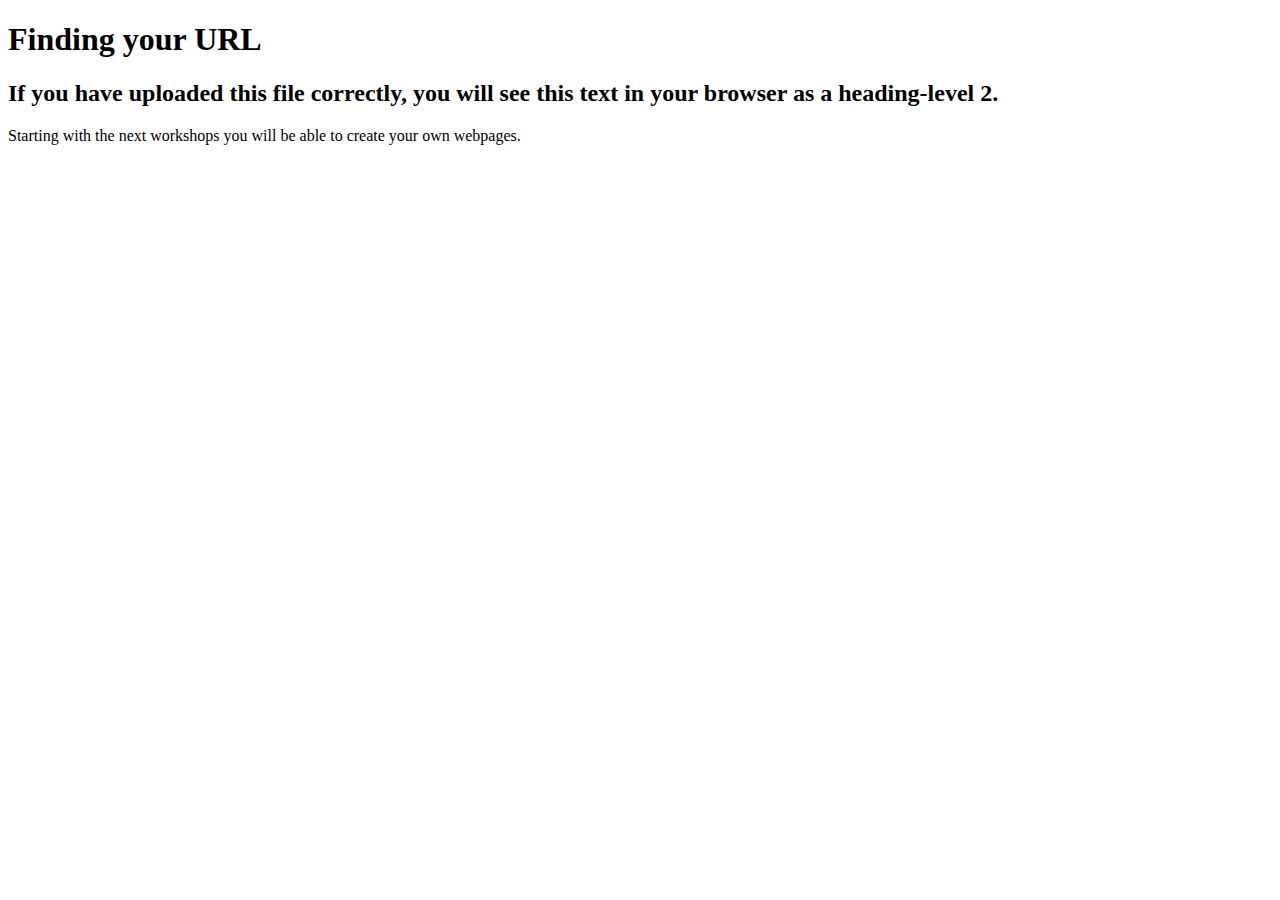
<file: test.html>
<!DOCTYPE html>
<html>
    
    <head>
        <meta charset="utf-8">
       <title>Finding Your URL</title>
        <meta name="description" content="Finding your URL in GitHub">
    </head>
    <body>
        
        <h1>Finding your URL</h1>
        <h2>If you have uploaded this file correctly, you will see this text in your browser as a heading-level 2.</h2>
        
        <p>
            Starting with the next workshops you will be able to create your own webpages.
        </p>
        
    
    </body>
</html>
</file>
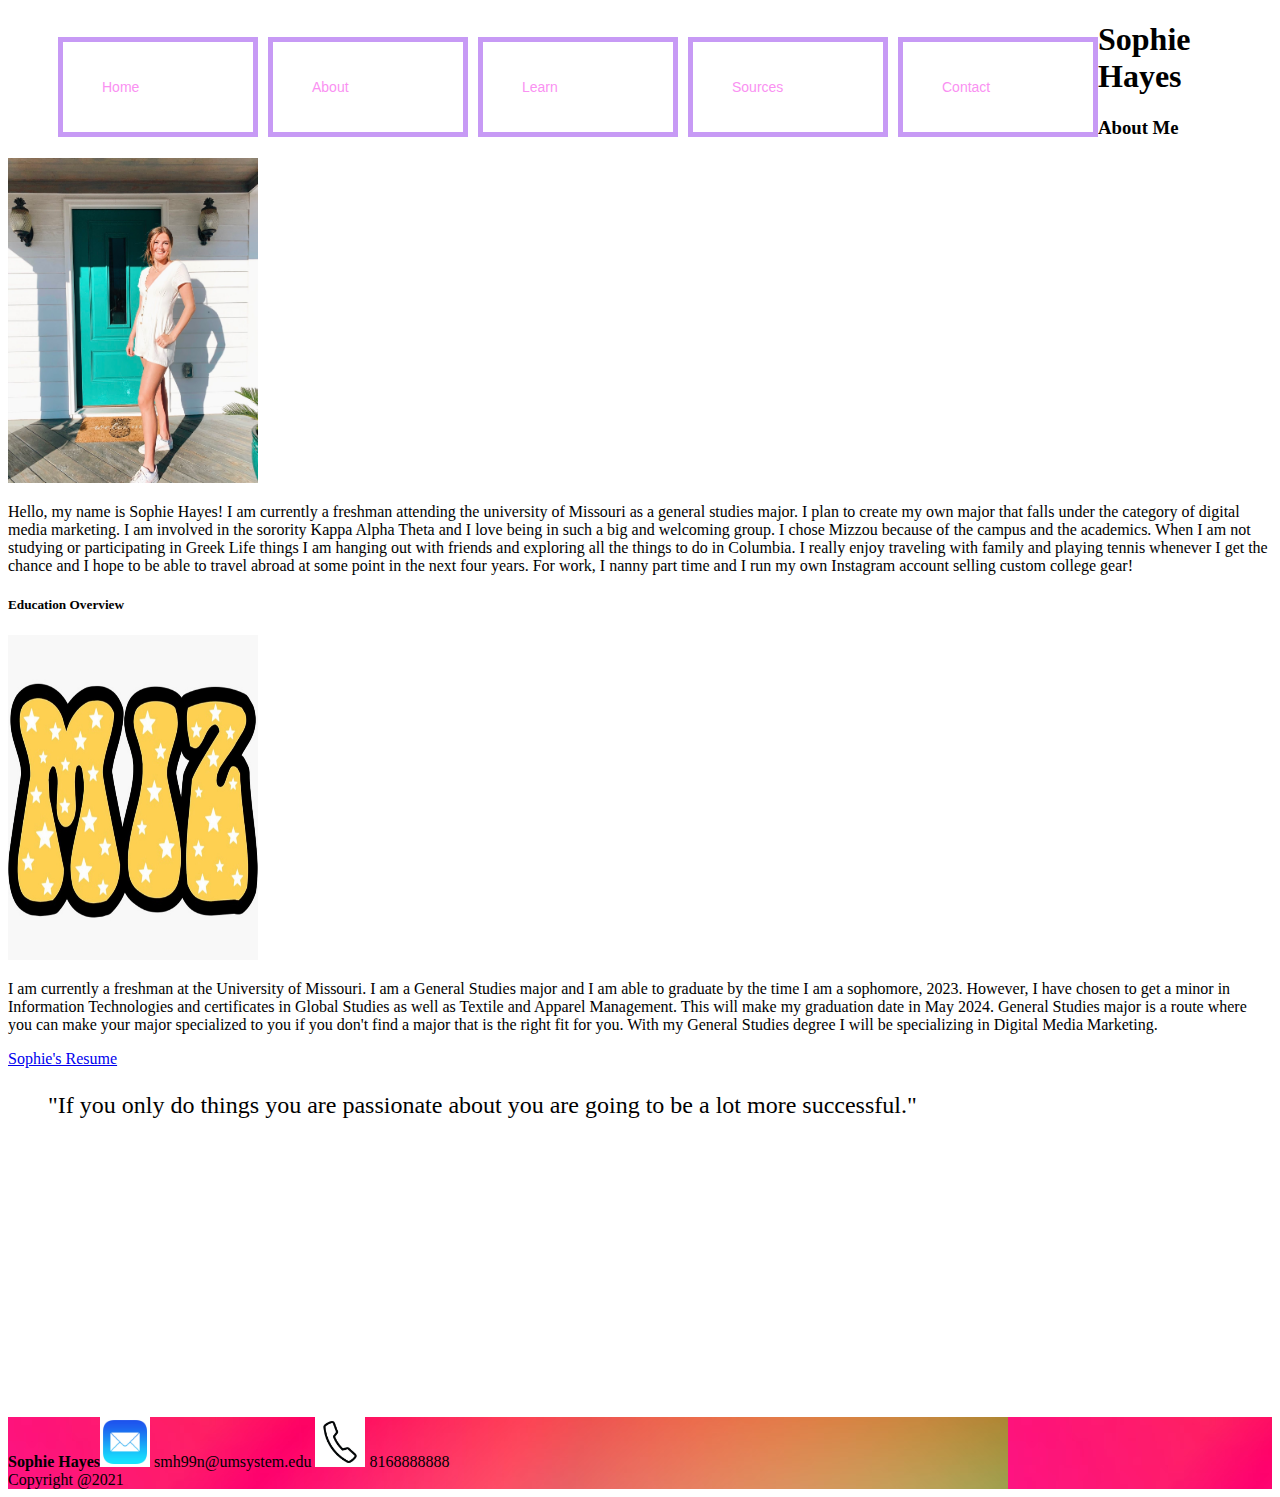
<file: islt_7310/about.html>
<!DOCTYPE html>
<html lang="en-US">
<head>
               <meta charset="utf-8">
               <title>About Page</title>
               <link rel="stylesheet" href="style.css"/>
               <link rel="stylesheet" href="nav.css"/>
               <meta name="viewport" content="width=device-width, initial-scale=1">
               <link rel="preconnect" href="https://fonts.gstatic.com">
<link href="https://fonts.googleapis.com/css2?family=Krona+One&display=swap" rel="stylesheet">
<link rel="shortcut icon" type="image/png" href="images/smile.jpeg">

</head>
<body>
  <div>
  <nav>
  <ul class="nav">
 
    <li><a href="index.html">Home</a></li>
    <li><a href="about.html">About</a>
    <li><a href="Learn.html">Learn</a>
      <ul>
        <li><a href="setup.html">Set Up</a></li>
        <li><a href="postcontent.html">Post Content</a></li>
        <li><a href="followers.html">Find your Followers</a></li>
      </ul>
    </li>
    <li><a href="reflection.html">Sources</a></li>
    <li><a href="contact.html">Contact</a></li>

</ul></nav>
  </div>
<div>
  
<h1>Sophie Hayes</h1>
    <h3>About Me</h3>
    <img src="images/Sophie.jpg" alt="Sophie Hayes" width="250" height="325"</img>
    <div id=aboutme><p>Hello, my name is Sophie Hayes! I am currently a freshman attending the university of Missouri as a general studies major.
      I plan to create my own major that falls under the category of digital media marketing. I am involved in the sorority Kappa 
      Alpha Theta and I love being in such a big and welcoming group. I chose Mizzou because of the campus and the academics. When 
      I am not studying or participating in Greek Life things I am hanging out with friends and exploring all the things to do in 
      Columbia. I really enjoy traveling with family and playing tennis whenever I get the chance and I hope to be able to travel 
      abroad at some point in the next four years. For work, I nanny part time and I run my own Instagram account selling custom 
      college gear!</p></div>
        <h5>Education Overview</h5>
        <img src="images/miz.jpg" alt="Mizzou" width="250" height="325"</img>
        <div id=education><p>I am currently a freshman at the University of Missouri. I am a General Studies major and I am able to graduate by the 
              time I am a sophomore, 2023. However, I have chosen to get a minor in Information Technologies and certificates in 
              Global Studies as well as Textile and Apparel Management. This will make my graduation date in May 2024. General Studies 
              major is a route where you can make your major specialized to you if you don't find a major that is the right fit for you. 
              With my General Studies degree I will be specializing in Digital Media Marketing.</p>
              <p><a href="SophieHayesResume.pdf">Sophie's Resume</a></p>
              <blockquote>"If you only do things you are passionate about you are going to be a lot more successful."</blockquote>
              <iframe width="480" height="270" src="https://www.powtoon.com/embed/eo0g9XTWIUR/" frameborder="0" allowfullscreen></iframe>
              <footer><strong>Sophie Hayes</strong><img class="pic" src="images/mail.jpg" alt="Mail"</img>
                <img class="bigpic" src="images/mail.jpg" alt="Mail"</img>
                smh99n@umsystem.edu
                  <img class="pic" src="images/phone.jpg" alt="Phone"</img>
                  <img class="bigpic" src="images/phone.jpg" alt="Phone"</img>
                  8168888888<br>
                Copyright @2021</footer></div>
</body>
</html>
</file>
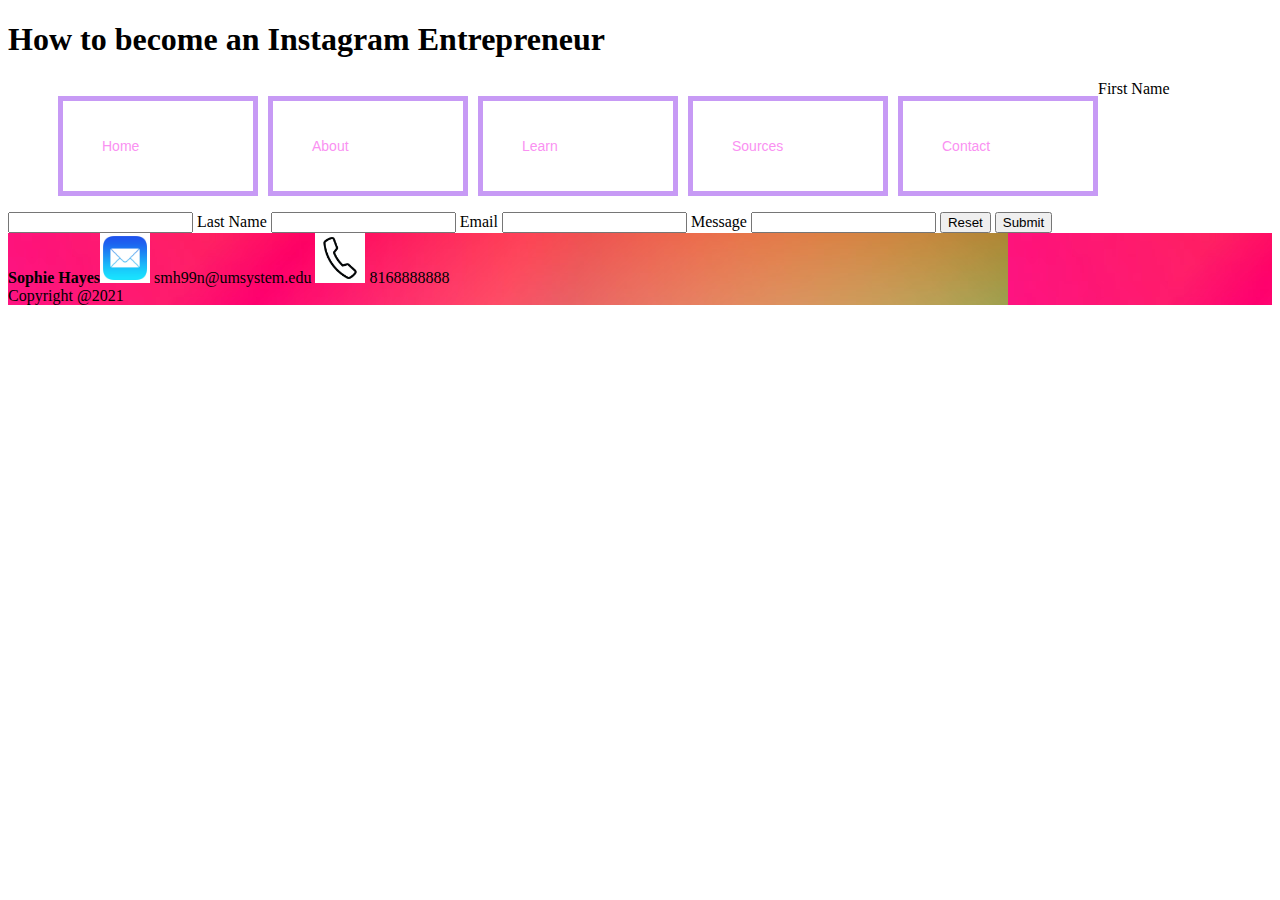
<file: islt_7310/contact.html>
<!DOCTYPE html>
  <html lang="en-US">
  <head>
                 <meta charset="utf-8">
                 <title>Contact</title>
                 <link rel="stylesheet" href="style.css"/>
                 <link rel="stylesheet" href="nav.css"/>
                 <meta name="viewport" content="width=device-width, initial-scale=1">
                 <link rel="shortcut icon" type="image/png" href="images/smile.jpeg">
  </head>

  <body>

    <nav>

      <h1> How to become an Instagram Entrepreneur</h1>
<div>
    <ul class="nav">
   
      <li><a href="index.html">Home</a></li>
      <li><a href="about.html">About</a>
      <li><a href="Learn.html">Learn</a>
        <ul>
          <li><a href="setup.html">Set Up</a></li>
          <li><a href="postcontent.html">Post Content</a></li>
          <li><a href="followers.html">Find your Followers</a></li>
        </ul>
      </li>
      <li><a href="reflection.html">Sources</a></li>
      <li><a href="contact.html">Contact</a></li>
    </div>
  <form action="mailto:smh99n@umsystem.edu?Subject=Contact%20Form" method="post" enctype="text/plain">
    <div>
      <label for="First Name">First Name</label>
      <input type="text" name="First Name" id="First Name" required>

      <label>Last Name
        <input type="text" name="Last Name" required>
      </label>

      <label>Email
        <input type="email" name="Email" required>
      </label>

      <label>Message
        <input type="text" name="Message" required>
      </label>
  
    <button type="reset">Reset</button>
    <button type="submit">Submit</button>
    </div>
  </form>






 


  
    <div><footer><strong>Sophie Hayes</strong><img class="pic" src="images/mail.jpg" alt="Mail"</img>
      <img class="bigpic" src="images/mail.jpg" alt="Mail"</img>
      smh99n@umsystem.edu
        <img class="pic" src="images/phone.jpg" alt="Phone"</img>
        <img class="bigpic" src="images/phone.jpg" alt="Phone"</img>
        8168888888<br>
      Copyright @2021</footer></div>
</body>
</html>
</file>
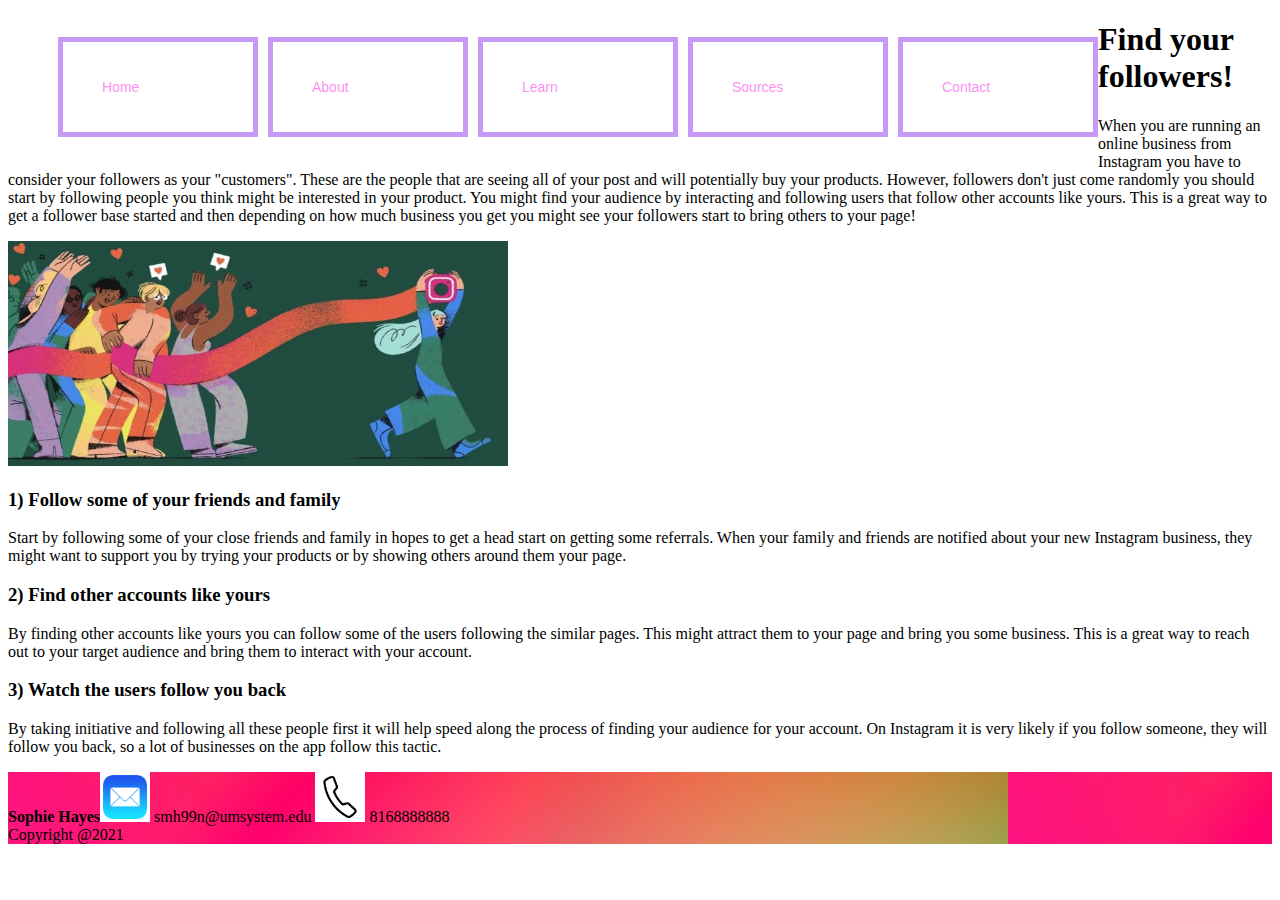
<file: islt_7310/followers.html>
<!DOCTYPE html>
<html lang="en-US">
<head>
               <meta charset="utf-8">
               <title>About Page</title>
               <link rel="stylesheet" href="style.css"/>
               <link rel="stylesheet" href="nav.css"/>
               <meta name="viewport" content="width=device-width, initial-scale=1">
               <link rel="preconnect" href="https://fonts.gstatic.com">
<link rel="shortcut icon" type="image/png" href="images/smile.jpeg">

</head>
<body>
  <nav>
  <ul class="nav">
 
    <li><a href="index.html">Home</a></li>
    <li><a href="about.html">About</a>
    <li><a href="Learn.html">Learn</a>
      <ul>
        <li><a href="setup.html">Set Up</a></li>
        <li><a href="postcontent.html">Post Content</a></li>
        <li><a href="followers.html">Find your Followers</a></li>
      </ul>
    </li>
    <li><a href="reflection.html">Sources</a></li>
    <li><a href="contact.html">Contact</a></li>

</ul></nav>

<div>

  
<h1>Find your followers!</h1>
    <h3></h3>
    <div id=aboutme><p>When you are running an online business from Instagram you have to consider your followers as your "customers". These are the people that 
        are seeing all of your post and will potentially buy your products. However, followers don't just come randomly you should start by following people you 
        think might be interested in your product. You might find your audience by interacting and following users that follow other accounts like yours. This is a 
        great way to get a follower base started and then depending on how much business you get you might see your followers start to bring others to your page!
        <div><img src="images/followers.jpg" alt="followers" width="500" height="225"</img></div>
  </p></div>

        <div id="steps"><h3>1)	Follow some of your friends and family</h3>
            <p>Start by following some of your close friends and family in hopes to get a head start on getting some referrals. When your family and friends 
                are notified about your new Instagram business, they might want to support you by trying your products or by showing others around them your page.</p>
        <div id="steps"><h3>2)	Find other accounts like yours</h3>
         <p>By finding other accounts like yours you can follow some of the users following the similar pages. This might attract them to your page and bring you 
             some business. This is a great way to reach out to your target audience and bring them to interact with your account.
            </p>
            <div id="steps"><h3>3)	Watch the users follow you back</h3>
                <p>By taking initiative and following all these people first it will help speed along the process of finding your audience for your account. On Instagram it is very likely if you follow someone, they
                    will follow you back, so a lot of businesses on the app follow this tactic.
                    </p>
        
              <footer><strong>Sophie Hayes</strong><img class="pic" src="images/mail.jpg" alt="Mail"</img>
                <img class="bigpic" src="images/mail.jpg" alt="Mail"</img>
                smh99n@umsystem.edu
                  <img class="pic" src="images/phone.jpg" alt="Phone"</img>
                  <img class="bigpic" src="images/phone.jpg" alt="Phone"</img>
                  8168888888<br>
                Copyright @2021</footer></div>
</body>
</html>
</file>
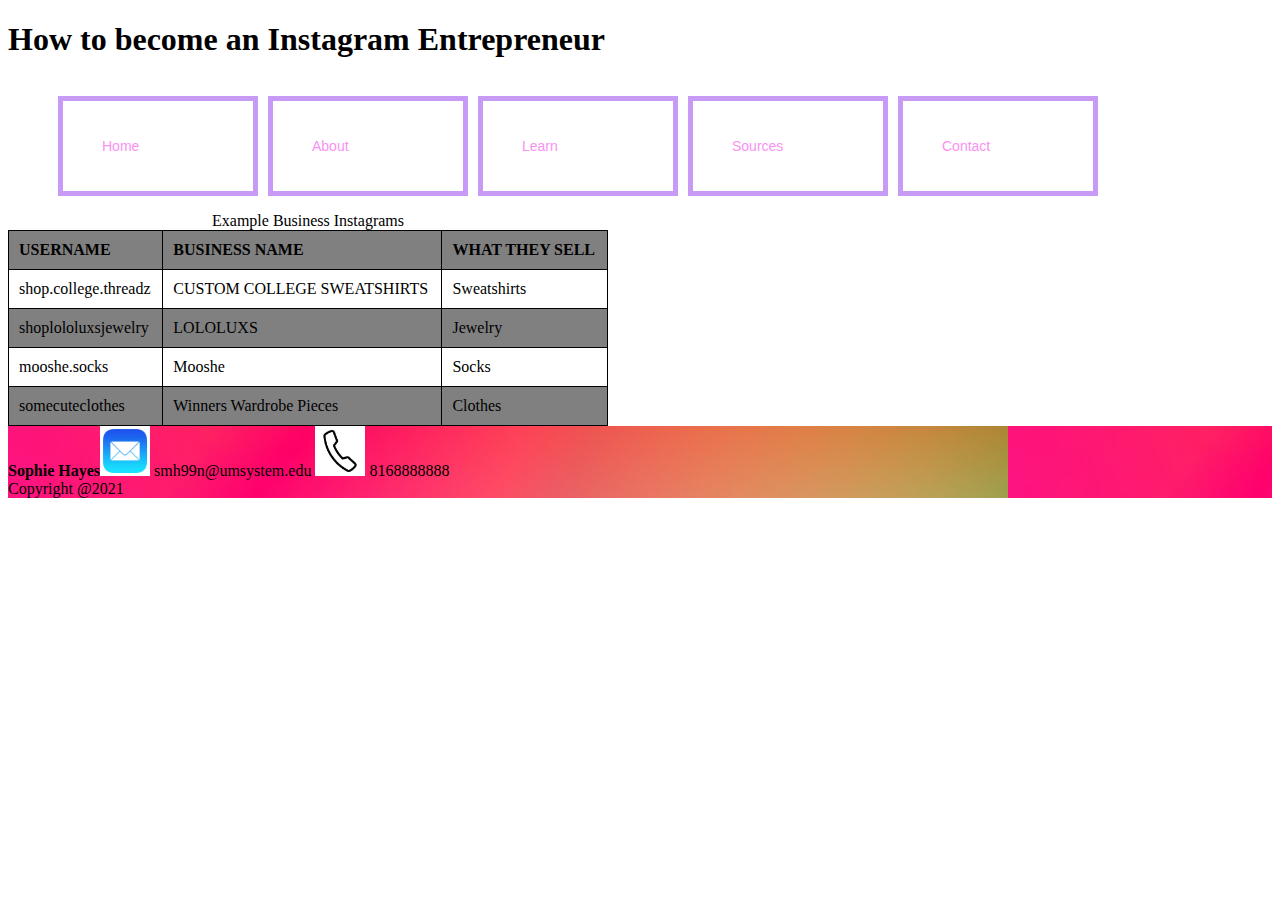
<file: islt_7310/Learn.html>
<!DOCTYPE html>
  <html lang="en-US">
  <head>
                 <meta charset="utf-8">
                 <title>Learn Page</title>
                 <link rel="stylesheet" href="style.css"/>
                 <link rel="stylesheet" href="nav.css"/>
                 <meta name="viewport" content="width=device-width, initial-scale=1">
                 <link rel="shortcut icon" type="image/png" href="images/smile.jpeg">
  </head>

  <body>
    <nav>

      <h1> How to become an Instagram Entrepreneur</h1>
<div>
    <ul class="nav">
   
      <li><a href="index.html">Home</a></li>
      <li><a href="about.html">About</a>
      <li><a href="Learn.html">Learn</a>
        <ul>
          <li><a href="setup.html">Set Up</a></li>
          <li><a href="postcontent.html">Post Content</a></li>
          <li><a href="followers.html">Find your Followers</a></li>
        </ul>
      </li>
      <li><a href="reflection.html">Sources</a></li>
      <li><a href="contact.html">Contact</a></li>
    </div>
     
<table>
  <caption>Example Business Instagrams
  
  </caption>

<tr>
<TH>USERNAME</TH>
<TH>BUSINESS NAME</TH>
<TH>WHAT THEY SELL</TH>
</tr>
<tr>
  <td>shop.college.threadz</td>
  <td>CUSTOM COLLEGE SWEATSHIRTS</td>
  <td>Sweatshirts</td>
</tr>
<tr>
  <td>shoplololuxsjewelry</td>
<td>LOLOLUXS</td>
<td>Jewelry</td>
</tr>

<tr>
  <td>mooshe.socks
  </td>
  <td>Mooshe</td>
  <td>Socks</td>
</tr>
<tr>

<td>somecuteclothes</td>
<td>Winners Wardrobe Pieces</td>
<td>Clothes</td>

</tr>

</table>



  
    <div><footer><strong>Sophie Hayes</strong><img class="pic" src="images/mail.jpg" alt="Mail"</img>
      <img class="bigpic" src="images/mail.jpg" alt="Mail"</img>
      smh99n@umsystem.edu
        <img class="pic" src="images/phone.jpg" alt="Phone"</img>
        <img class="bigpic" src="images/phone.jpg" alt="Phone"</img>
        8168888888<br>
      Copyright @2021</footer></div>
</body>
</html>
</file>
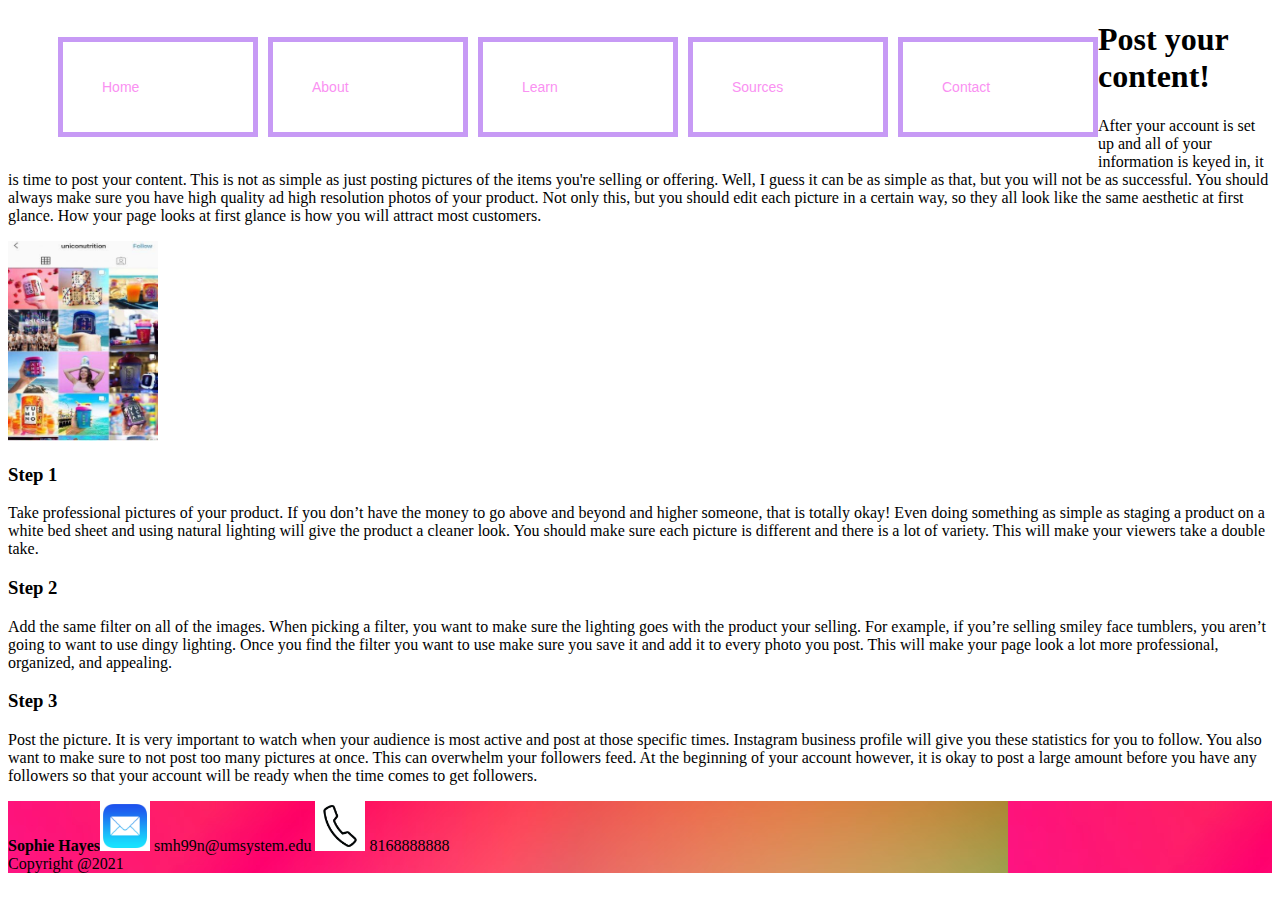
<file: islt_7310/postcontent.html>
<!DOCTYPE html>
<html lang="en-US">
<head>
               <meta charset="utf-8">
               <title>About Page</title>
               <link rel="stylesheet" href="style.css"/>
               <link rel="stylesheet" href="nav.css"/>
               <meta name="viewport" content="width=device-width, initial-scale=1">
               <link rel="preconnect" href="https://fonts.gstatic.com">
<link rel="shortcut icon" type="image/png" href="images/smile.jpeg">

</head>
<body>
  <nav>
  <ul class="nav">
 
    <li><a href="index.html">Home</a></li>
    <li><a href="about.html">About</a>
    <li><a href="Learn.html">Learn</a>
      <ul>
        <li><a href="setup.html">Set Up</a></li>
        <li><a href="postcontent.html">Post Content</a></li>
        <li><a href="followers.html">Find your Followers</a></li>
      </ul>
    </li>
    <li><a href="reflection.html">Sources</a></li>
    <li><a href="contact.html">Contact</a></li>

</ul></nav>

<div>
  
<h1>Post your content!</h1>
    <h3></h3>
    <div id=aboutme><p>After your account is set up and all of your information is keyed in, it is time to post your content. This is not as simple as just posting pictures 
        of the items you're selling or offering. Well, I guess it can be as simple as that, but you will not be as successful. You should always make sure you have 
        high quality ad high resolution photos of your product. Not only this, but you should edit each picture in a certain way, so they all look like the 
        same aesthetic at first glance. How your page looks at first glance is how you will attract most customers.
        <div><img src="images/feed.jpg" alt="feed" width="150" height="200"</img></div>
  </p></div>

        <div id="steps"><h3>Step 1</h3>
            <p>Take professional pictures of your product. If you don’t have the money to go above and beyond and higher someone, that is totally okay! 
            Even doing something as simple as staging a product on a white bed sheet and using natural lighting will give
             the product a cleaner look. You should make sure each picture is different 
             and there is a lot of variety. This will make your viewers take a double take.</p>
        <div id="steps"><h3>Step 2</h3>
         <p>Add the same filter on all of the images. When picking a filter, you want to make sure
            the lighting goes with the product your selling. For example, if you’re selling smiley face
            tumblers, you aren’t going to want to use dingy lighting. Once you find the filter you want to 
            use make sure you save it and add it to every photo you post. This will make your page look a lot more professional, organized, and appealing.
            </p>
            <div id="steps"><h3>Step 3</h3>
                <p>Post the picture. It is very important to watch when your audience is most active and post at those specific times. Instagram business 
                    profile will give you these statistics for you to follow. You also want to make sure to not post too many pictures at once. This 
                    can overwhelm your followers feed. At the beginning of your account however, it is okay to post a large amount before you have any 
                    followers so that your account will be ready when the time comes to get followers.</p>
        
              <footer><strong>Sophie Hayes</strong><img class="pic" src="images/mail.jpg" alt="Mail"</img>
                <img class="bigpic" src="images/mail.jpg" alt="Mail"</img>
                smh99n@umsystem.edu
                  <img class="pic" src="images/phone.jpg" alt="Phone"</img>
                  <img class="bigpic" src="images/phone.jpg" alt="Phone"</img>
                  8168888888<br>
                Copyright @2021</footer></div>
</body>
</html>
</file>
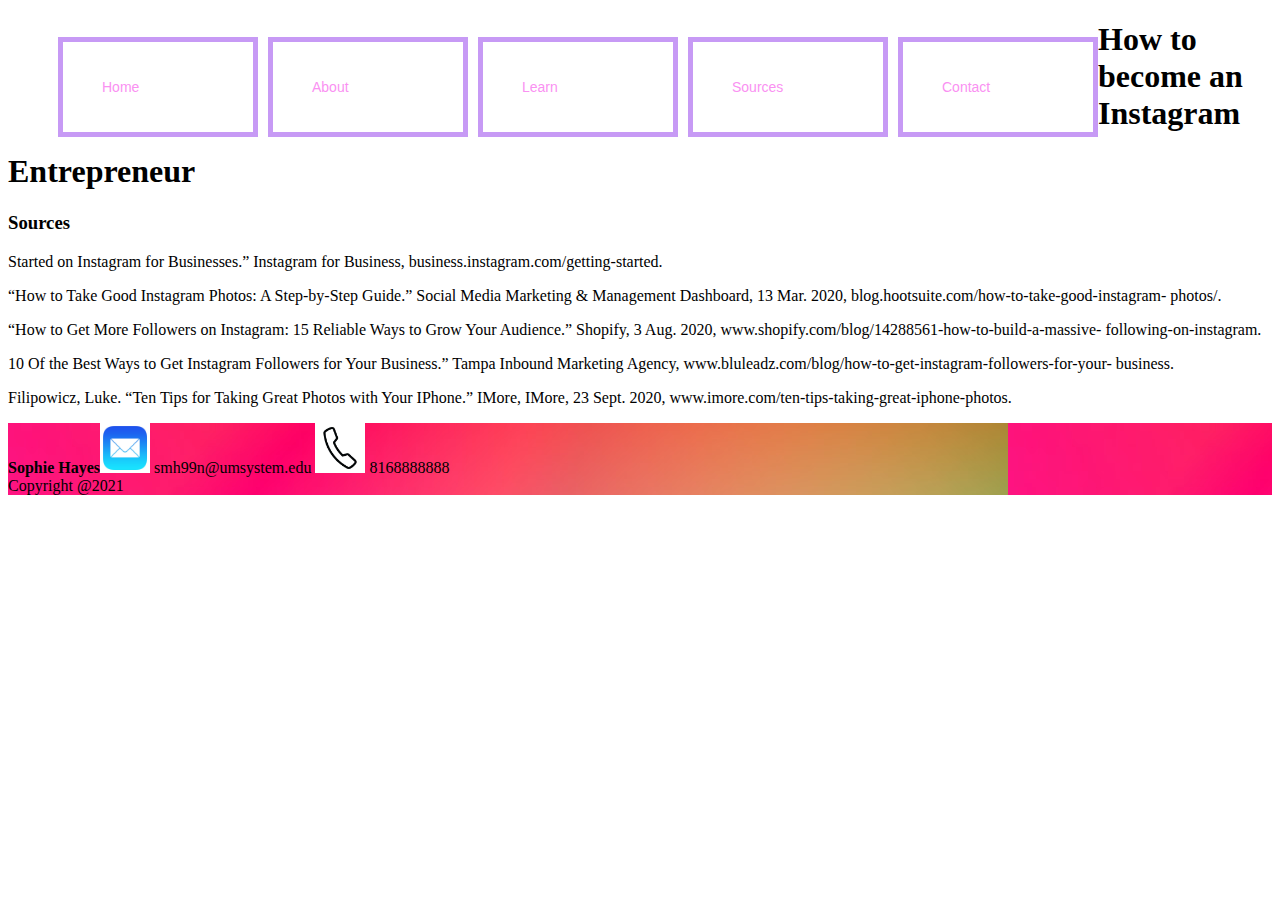
<file: islt_7310/reflection.html>
<!DOCTYPE html>
<html lang="en-US">
<head>
               <meta charset="utf-8">
               <title>Reflection Page</title>
               <link rel="stylesheet" href="style.css"/>
               <link rel="stylesheet" href="nav.css"/>
               <meta name="viewport" content="width=device-width, initial-scale=1">
               <link rel="shortcut icon" type="image/png" href="images/smile.jpeg">
</head>
<body>
    <nav>
        <ul class="nav">
       
          <li><a href="index.html">Home</a></li>
          <li><a href="about.html">About</a>
          <li><a href="#learn.html">Learn</a>
            <ul>
              <li><a href="setup.html">Set Up</a></li>
              <li><a href="postcontent.html">Post Content</a></li>
              <li><a href="followers.html">Find your Followers</a></li>
            </ul>
          </li>
          <li><a href="reflection.html">Sources</a></li>
          <li><a href="contact.html">Contact</a></li>
      
      </ul></nav>
        <div><h1> How to become an Instagram Entrepreneur</h1>

        <h3><strong>Sources</strong></h3></div>
<div>
        <p><span>Started</span> on Instagram for Businesses.” Instagram for Business, business.instagram.com/getting-started. </br>

<p class="paragraph">“How to Take Good Instagram Photos: A Step-by-Step Guide.” Social Media Marketing & Management Dashboard, 13 Mar. 2020, blog.hootsuite.com/how-to-take-good-instagram- photos/. </br></p>
            
            <p class="paragraph">“How to Get More Followers on Instagram: 15 Reliable Ways to Grow Your Audience.” Shopify, 3 Aug. 2020, www.shopify.com/blog/14288561-how-to-build-a-massive- following-on-instagram. </br></p>
            
          <p class="paragraph">10 Of the Best Ways to Get Instagram Followers for Your Business.” Tampa Inbound Marketing Agency, www.bluleadz.com/blog/how-to-get-instagram-followers-for-your- business.</br>
            
            <p class="paragraph">Filipowicz, Luke. “Ten Tips for Taking Great Photos with Your IPhone.” IMore, IMore, 23 Sept.
            2020, www.imore.com/ten-tips-taking-great-iphone-photos.
            </p>
            <footer><strong>Sophie Hayes</strong><img class="pic" src="images/mail.jpg" alt="Mail"</img>
              <img class="bigpic" src="images/mail.jpg" alt="Mail"</img>
              smh99n@umsystem.edu
                <img class="pic" src="images/phone.jpg" alt="Phone"</img>
                <img class="bigpic" src="images/phone.jpg" alt="Phone"</img>
                8168888888<br>
              Copyright @2021</footer></div>
</body>
</html>
</file>
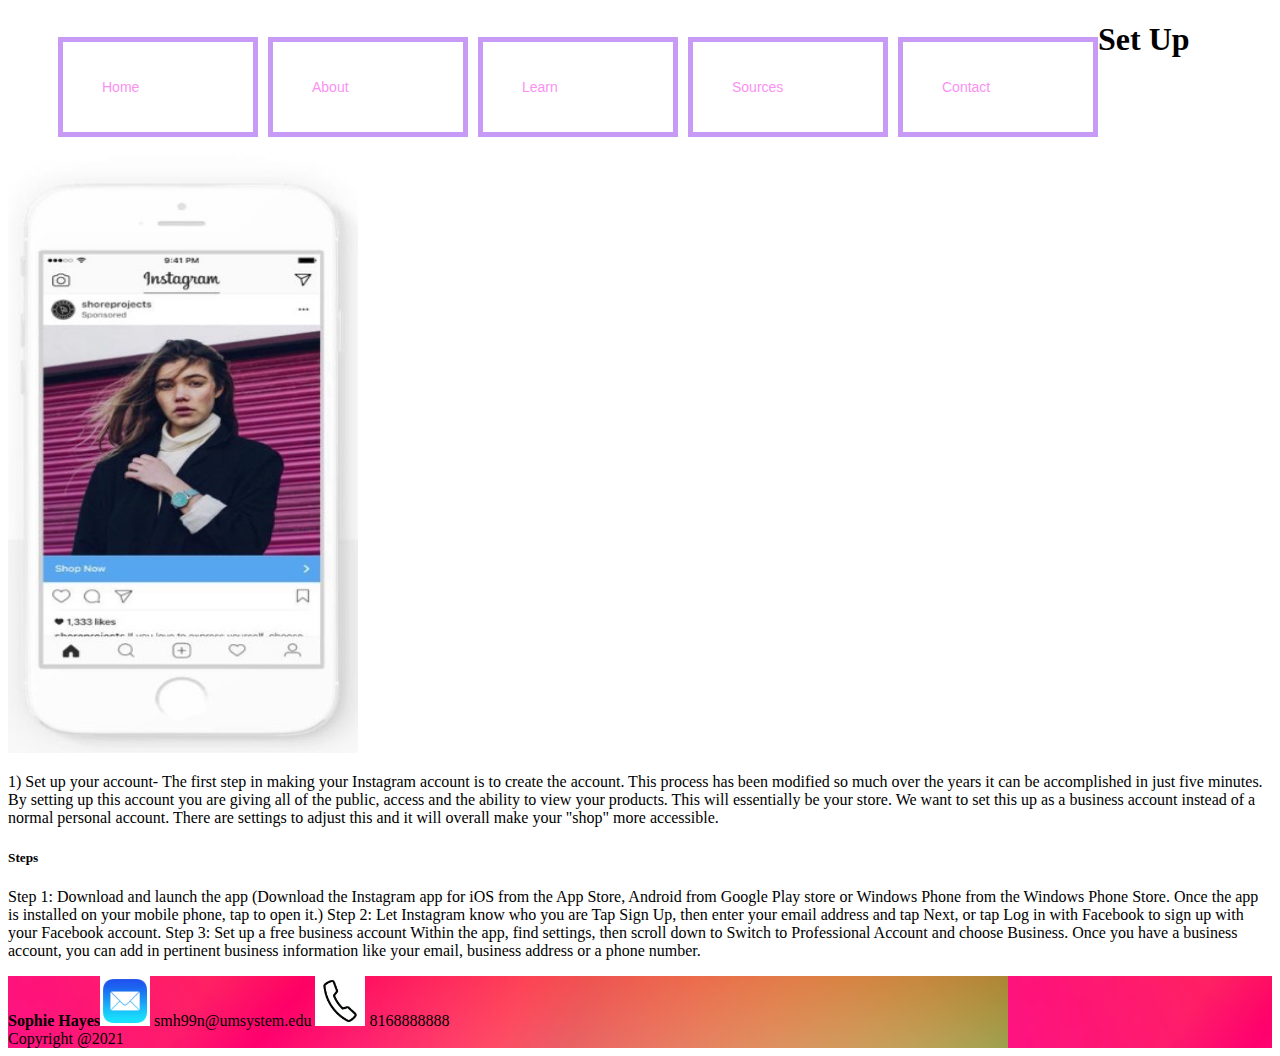
<file: islt_7310/setup.html>
<!DOCTYPE html>
<html lang="en-US">
<head>
               <meta charset="utf-8">
               <title>About Page</title>
               <link rel="stylesheet" href="style.css"/>
               <link rel="stylesheet" href="nav.css"/>
               <meta name="viewport" content="width=device-width, initial-scale=1">
               <link rel="preconnect" href="https://fonts.gstatic.com">
<link rel="shortcut icon" type="image/png" href="images/smile.jpeg">

</head>
<body>
  <nav>
  <ul class="nav">
 
    <li><a href="index.html">Home</a></li>
    <li><a href="about.html">About</a>
    <li><a href="Learn.html">Learn</a>
      <ul>
        <li><a href="setup.html">Set Up</a></li>
        <li><a href="postcontent.html">Post Content</a></li>
        <li><a href="followers.html">Find your Followers</a></li>
      </ul>
    </li>
    <li><a href="reflection.html">Sources</a></li>
    <li><a href="contact.html">Contact</a></li>

</ul></nav>

<div>
  
<h1>Set Up</h1>
    <h3></h3>
    <img src="images/instagram.jpg" alt="insta" width="350" height="600"</img>
    <div id=aboutme><p>1)	Set up your account- The first step in making your Instagram account is to create the account. This process has been modified so much over the years it can be accomplished in just five minutes. By setting up this account you are giving all of the public, access and the ability to view your products. This will essentially be your store. We want to set this up as a business account instead of a normal personal account. There are settings to adjust this and it will overall make your "shop" more accessible.
  </p></div>
        <div><h5>Steps</h5>

        <div id=education><p> Step 1: Download and launch the app (Download the Instagram app for iOS from the
            App Store, Android from Google Play store or Windows Phone from the Windows Phone Store. Once the app is installed on your mobile phone, tap to open it.)
            
            Step 2: Let Instagram know who you are
            Tap Sign Up, then enter your email address and
            tap Next, or tap Log in with Facebook to sign up with your Facebook account.
            Step 3: Set up a free business account
            Within the app, find settings, then scroll down
            to Switch to Professional Account and choose Business. Once you have a business account, you can add in pertinent business information like your email, business address or a phone number.</p>
        
              <footer><strong>Sophie Hayes</strong><img class="pic" src="images/mail.jpg" alt="Mail"</img>
                <img class="bigpic" src="images/mail.jpg" alt="Mail"</img>
                smh99n@umsystem.edu
                  <img class="pic" src="images/phone.jpg" alt="Phone"</img>
                  <img class="bigpic" src="images/phone.jpg" alt="Phone"</img>
                  8168888888<br>
                Copyright @2021</footer></div>
</body>
</html>
</file>
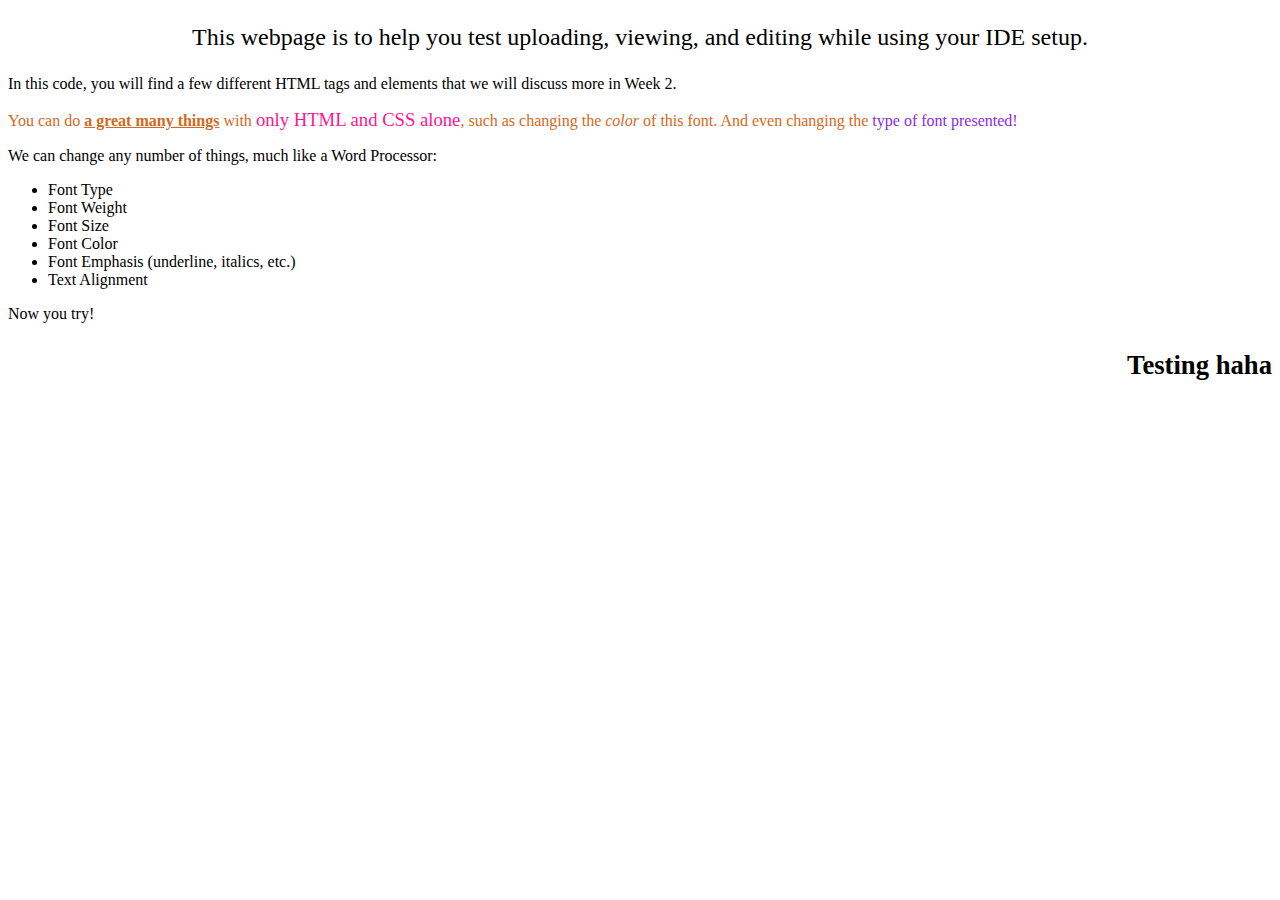
<file: islt_7310/webpageTest.html>
<!DOCTYPE html>
<html lang="en-US">
<head>
    <title>testing your website</title>
    <meta charset="utf-8">
</head>
<body>
<p style="text-align: center; font-size: 18pt;">This webpage is to help you test uploading, viewing, and editing while using your IDE setup.</p>
    
<p>In this code, you will find a few different HTML tags and elements that we will discuss more in Week 2.</p>
    <p style="color:chocolate;">You can do <span style="font-weight: 600; text-decoration: underline;"> a great many things</span> with <span style="font-size: 14pt; color: deeppink;">only HTML and CSS alone</span>, such as changing the <em>color</em> of this font. And even changing the <span style="font-family: cursive; color:blueviolet;"> type of font presented!</span></p>
    <p>We can change any number of things, much like a Word Processor:</p>
    <ul>
    <li>Font Type</li>
        <li>Font Weight</li>
        <li>Font Size</li>
        <li>Font Color</li>
        <li>Font Emphasis (underline, italics, etc.)</li>
        <li>Text Alignment</li>
    </ul>
    <p> Now you try! </p>
    <p style="text-align: right; font-weight: bold; font-size: 20pt;"> Testing haha</p>
    
</body>
</html>
</file>
<file: islt_7310/style.css>
@font-face {
    font-family: 'Krona One', sans-serif;
    src: url(<link rel="preconnect" href="https://fonts.gstatic.com">
    <link href="https://fonts.googleapis.com/css2?family=Krona+One&display=swap" rel="stylesheet">);

h1 {color: black;}
.paragraph {text-indent: 1.5em;}
div {width: 500px;
    height: 500px;
padding: 25px;
margin: 20px;}
span {color:red;}
#aboutme {position: fixed;
    right: 850px;
top: 275px;
min-width: 900px;
font-family: 'Krona One', sans-serif;}

#education {position: fi;
    right: 850px;
top: 625px;
min-width: 900px;
font-family: serif;}
@media (min-width: 600px) {
    p{
        font-size: 1.25rem;
    }
}
@media (min-width: 800px) {
    p{
        font-size: 1.5rem;
        line-height: 1.5;
    }
}
@media (max-width :200px)
}


#hello {width: 1500px;
padding: 2px
}
#footer {position: fixed;
}
.paragraph {min-width: 1500px}
blockquote {font-size: 1.5rem;
font-family: serif;}
footer {
    background-image: url(images/color.jpeg);
}
.pic {width: 50px;
height: 50px;}
.bigpic{
    position: absolute;
    width:0px;
    -webkit-transition: width 0.3s linear 0s;
    transition: width 0.3s linear 0s; 
    z-index: 10;
}
.pic:hover + .bigpic {
    width:200px;
}
#steps {min-width: 1000px;}
table {
    width: 600px;
    border-spacing: 10px;
}
th {text-align: left;
}
table, th, td {
    border: 1px solid black; 
    border-collapse:collapse
}
th, td {padding: 10px;}

tr:nth-child(odd) {
    background-color: grey;
}
tr:nth-child(even) {
    background-color: white;
}
table {overflow: scroll;}

@media screen and (max-width: 639px) {.title {text-align: left;
}
.smart-table thead { display: none;}

.smart-table tr,
.smart-table td {
    display: block
}

.smart-table tr:not(:last-child) {border-bottom: 5px solid black}

.smart-table td {
    padding-left: 54%;
    position: relative;
}
.smart-table td::before {
    position: absolute;
    padding: 5px;
}

.contactForm{width: 40%;
padding: 40px;
background: white;
}
.contactForm
{
    font-size: 30px;
    color: pink;
    font-weight: 500;
}
.contactForm .inputBox
{
    position: relative;
    width: 100%;
    margin-top: 10px;
}
.contactForm .inputBox input, textarea
{
    width: 100%
    ;padding: 5px 0;
}
.contactForm .inputBox span
{position: absolute
;left: 0;
}
.contactForm .inputBox input[type="submit"]
{width: 100px;
background-color: violet;
border: none;
cursor: pointer;
padding: 10px;
font-size: 18px;}

@media screen and (max-width: 800px) {
    .left, .main, .right {
      width: 100%;
</file>
<file: islt_7310/nav.css>
ul li {
    display: inline-block;
    border: 5px solid #C79AF5;
    width: 150px; 
    list-style-type: none;
    padding: 15px 15px 15px 25px;
    margin-top: 0;
    margin-left: 10px;
    }
    nav{
        width: 100%;
        background-color: white;
    }
    nav p {
        font-family: Arial, Helvetica, sans-serif;
        color: #FA91F2;
        font-size: 24px;
        line-height: 55px;
        float: left;
        padding: 0px 20px;
    }
    nav ul {
        float: left;
    }
    nav ul li {
        float: left;
        list-style: none;
        position: relative;
    }
    nav ul li a {
        display: block;
        font-family: Arial, Helvetica, sans-serif;
        color: #FA91F2;
        font-size: 14px;
       padding: 22px 14px;
       text-decoration: none;
    }
    nav ul li ul {
        display: none;
        position: absolute;
        background-color: white;
        padding: 10px;
        border-radius: 0px 0px 4px 4px;
    }
    nav ul li:hover ul {
        display: block;
    }
    nav ul li ul li {
    width: 180px;
    border-radius: 4px;
    }
    nav ul li ul li a {
        padding: 8px 14px;
    }
    nav ul li ul li a:hover {
        background-color: thistle;
    }
</file>
